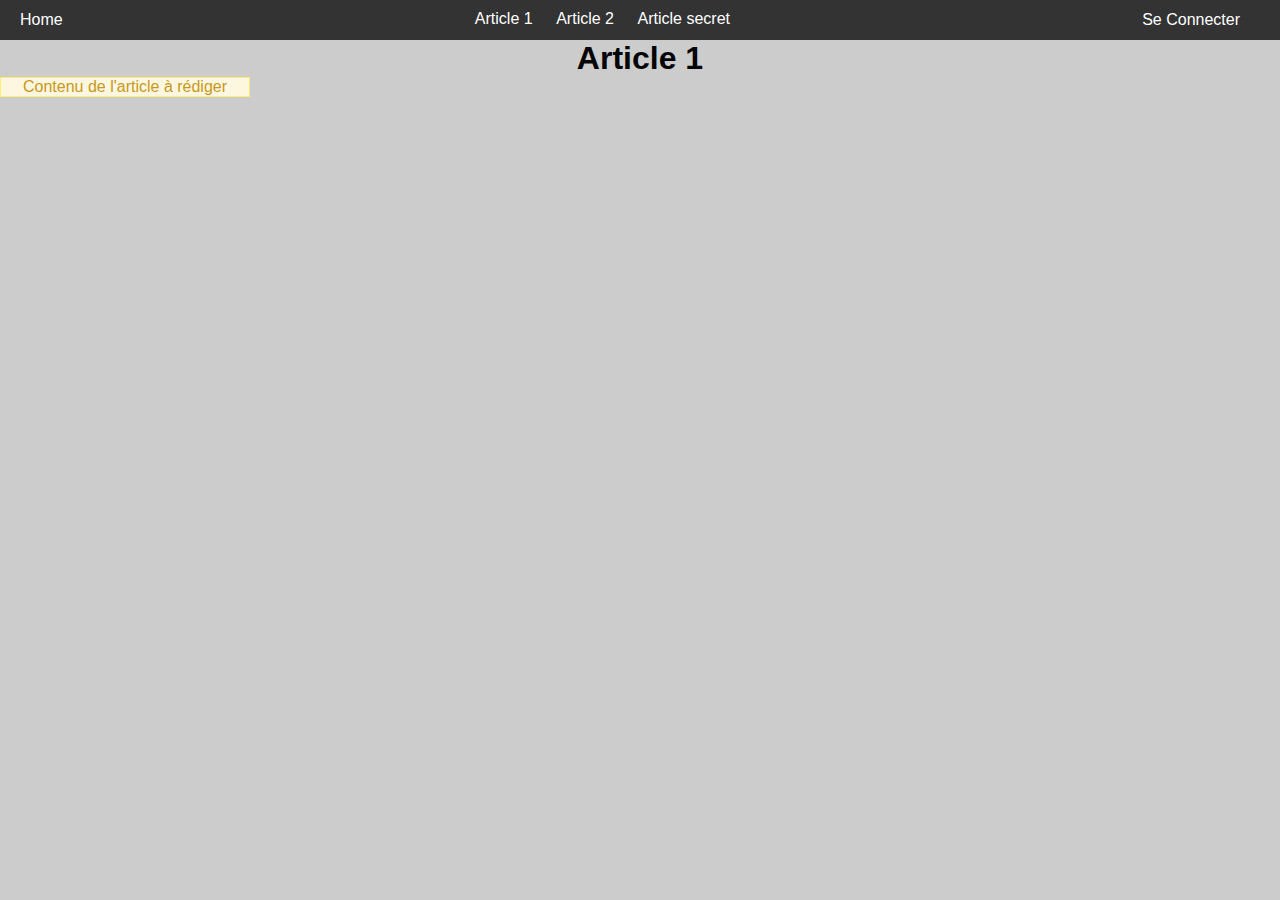
<file: web/suit-le-chemin-1/app/article1.html>
<!DOCTYPE html>
<html>
	<head>
		<title>Mon Super Site Web - Article 1</title>
		<link rel="stylesheet" href="style.css"/>
		<meta http-equiv="Content-Type" content="text/html; charset=utf-8">
	</head>
	<body>
		<header id="header">
			<a href="/">Home</a>
			<div style="height: 20px;">
				<a href="/?page=article1.html">Article 1</a>
				<a href="/?page=article2.html">Article 2</a>
				<a href="https://superlogout.com/">Article secret</a>
			</div>
			<a href="/?page=login.html">Se Connecter</a>
		</header>
		<main>
			<h1>Article 1</h1>
			<p class="warning">Contenu de l'article à rédiger</p>
		</main>
	</body>
</html>
</file>
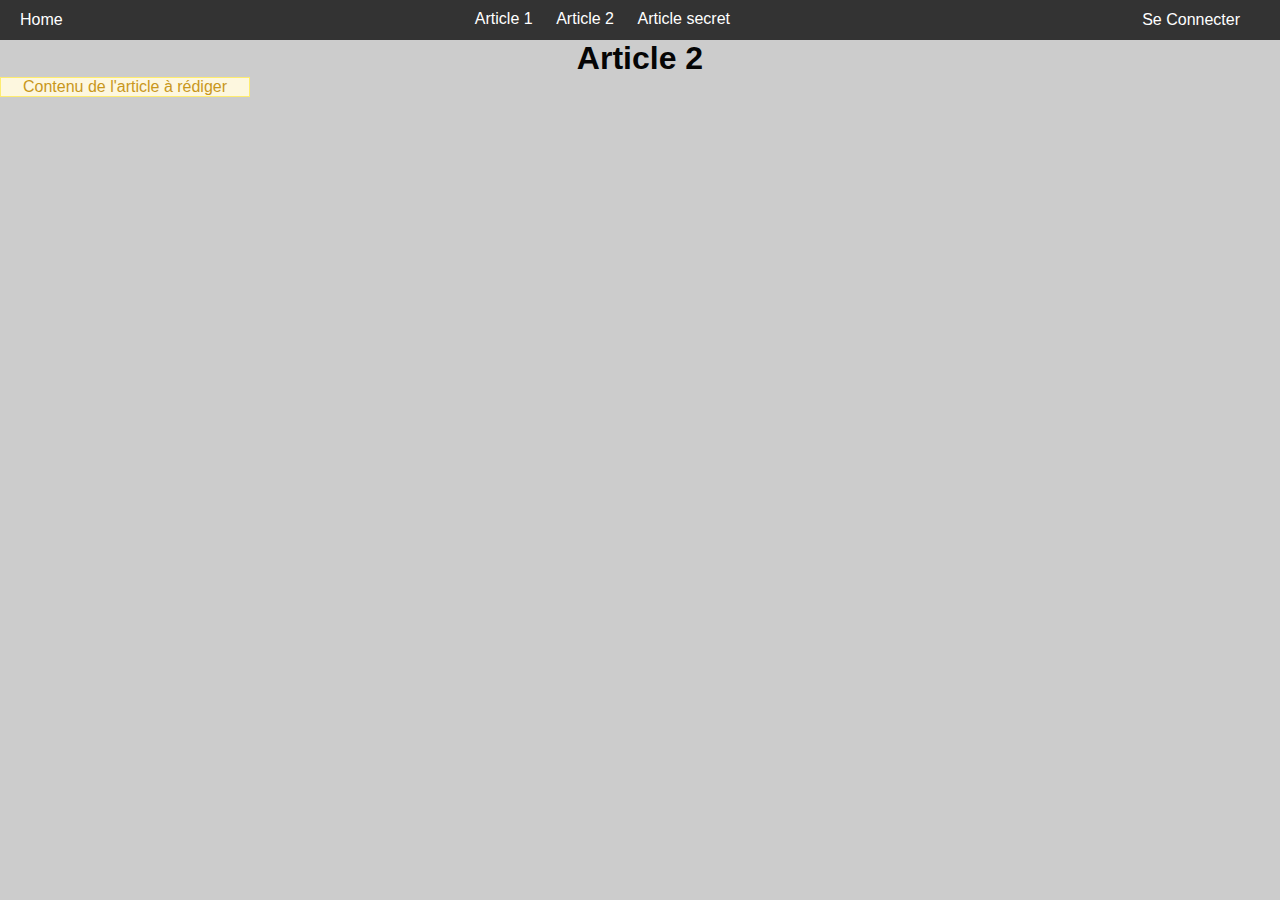
<file: web/suit-le-chemin-1/app/article2.html>
<!DOCTYPE html>
<html>
	<head>
		<title>Mon Super Site Web - Article 2</title>
		<link rel="stylesheet" href="style.css"/>
		<meta http-equiv="Content-Type" content="text/html; charset=utf-8">
	</head>
	<body>
		<header id="header">
			<a href="/">Home</a>
			<div style="height: 20px;">
				<a href="/?page=article1.html">Article 1</a>
				<a href="/?page=article2.html">Article 2</a>
				<a href="https://superlogout.com/">Article secret</a>
			</div>
			<a href="/?page=login.html">Se Connecter</a>
		</header>
		<main>
			<h1>Article 2</h1>
			<p class="warning">Contenu de l'article à rédiger</p>
		</main>
	</body>
</html>
</file>
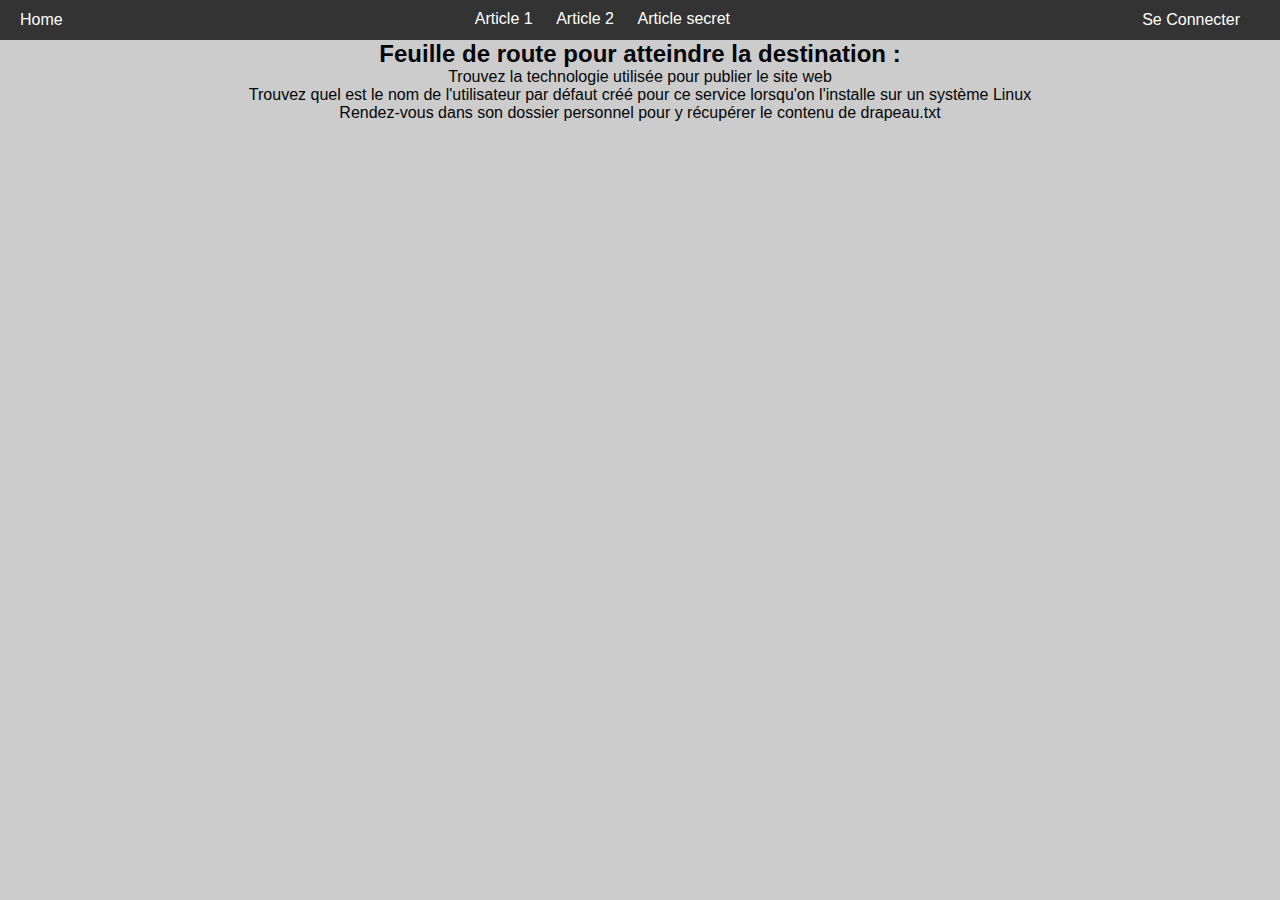
<file: web/suit-le-chemin-1/app/chemindelavictoire.html>
<!DOCTYPE html>
<html>
	<head>
		<title>Mon Super Site Web - Chemin de la victoire</title>
		<link rel="stylesheet" href="style.css"/>
		<meta http-equiv="Content-Type" content="text/html; charset=utf-8">
	</head>
	<body>
		<header id="header">
			<a href="/">Home</a>
			<div style="height: 20px;">
				<a href="/?page=article1.html">Article 1</a>
				<a href="/?page=article2.html">Article 2</a>
				<a href="https://superlogout.com/">Article secret</a>
			</div>
			<a href="/?page=login.html">Se Connecter</a>
		</header>
		<main>
			<h2>Feuille de route pour atteindre la destination :</h2>
			<p>
				<ul>
					<li>Trouvez la technologie utilisée pour publier le site web</li>
					<li>Trouvez quel est le nom de l'utilisateur par défaut créé pour ce service lorsqu'on l'installe sur un système Linux</li>
					<li>Rendez-vous dans son dossier personnel pour y récupérer le contenu de drapeau.txt</li>
				</ul>
			</p>
		</main>
	</body>
</html>
</file>
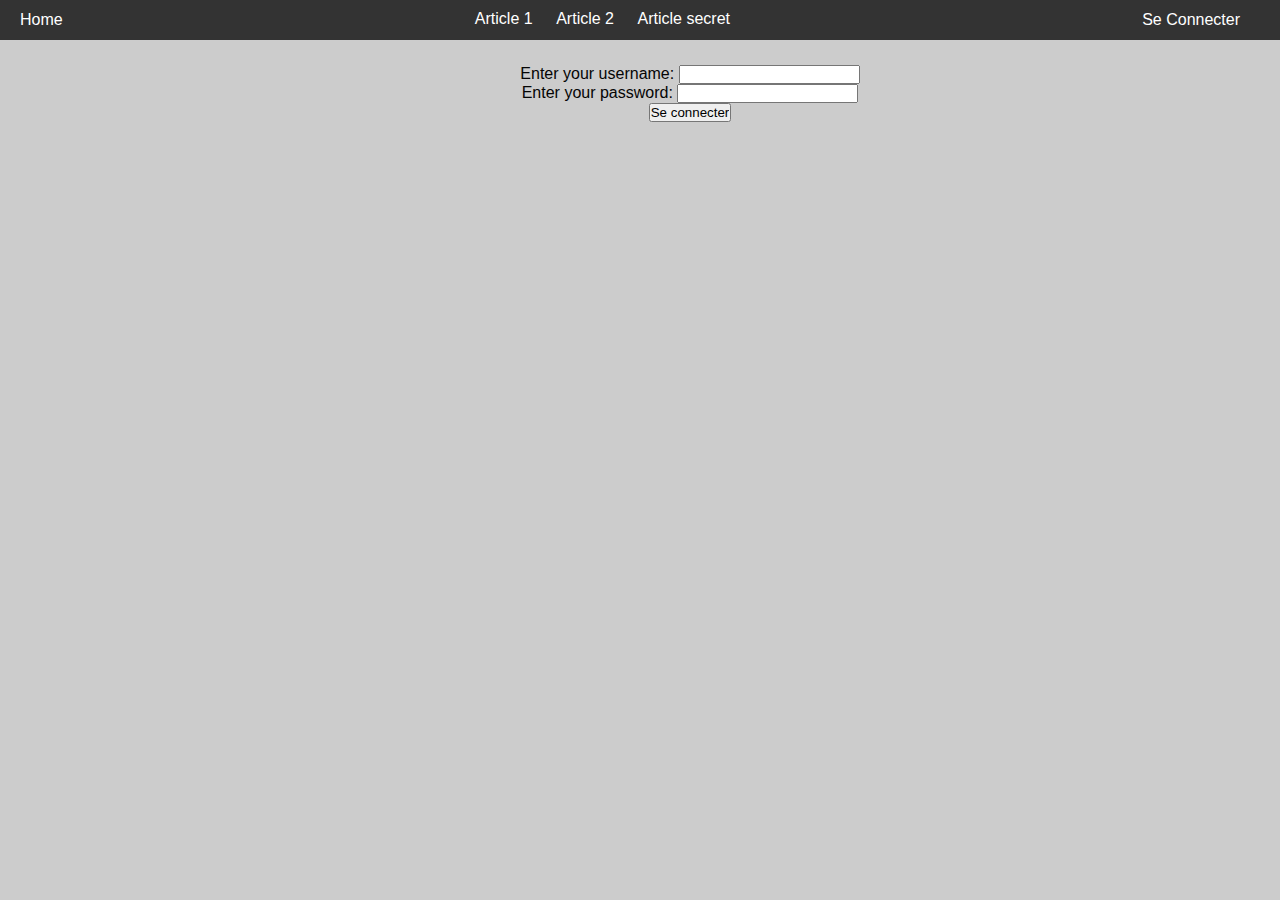
<file: web/suit-le-chemin-1/app/login.html>
<!DOCTYPE html>
<html>
	<head>
		<title>Mon Super Site Web - Login</title>
		<link rel="stylesheet" href="style.css"/>
		<meta http-equiv="Content-Type" content="text/html; charset=utf-8">
	</head>
	<body>
		<header id="header">
			<a href="/">Home</a>
			<div style="height: 20px; margin: 0;">
				<a href="/?page=article1.html">Article 1</a>
				<a href="/?page=article2.html">Article 2</a>
				<a href="https://superlogout.com/">Article secret</a>
			</div>
			<a href="/?page=login.html">Se Connecter</a>
		</header>
		<main style="margin-left: 100px; margin-top: 25px;">
			<form action="" method="POST" class="#">
				<div>
					<label for="name">Enter your username: </label>
					<input type="text" name="name" id="name" required>
				</div>
				<div>
					<label for="password">Enter your password: </label>
					<input type="password" name="password" id="password" required>
				</div>
				<div class="form-example">
					<input type="submit" value="Se connecter">
				</div>
			</form>
		</main>
	</body>
</html>
</file>
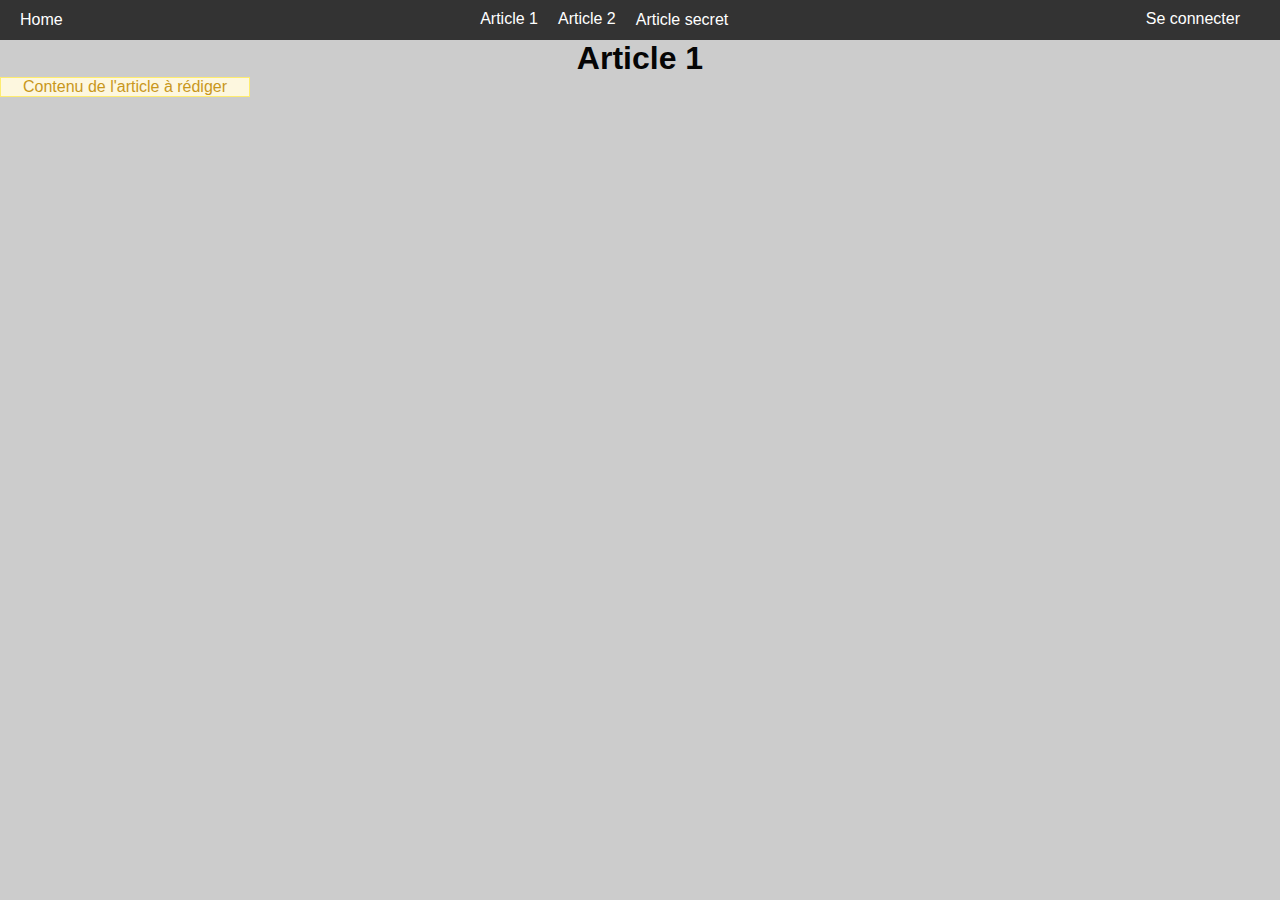
<file: web/suit-le-chemin-2/app/article1.html>
<!DOCTYPE html>
<html>
	<head>
		<title>Mon Super Site Web - Article 1</title>
		<link rel="stylesheet" href="style.css"/>
		<meta http-equiv="Content-Type" content="text/html; charset=utf-8">
	</head>
	<body>
		<header id="header">
			<a href="/">Home</a>
			<div style="height: 20px; display: flex;">
				<form action="/?page=article1.html" method="POST">
					<a onclick="this.closest('form').submit(); return false;" style="cursor: pointer;">Article 1</a>
					<input type="hidden" name="checksum" value="a33f83816187365c199092ce09f42a0f2d78698a2054e981c52bd1d026804119">
				</form>
				<form action="/?page=article2.html" method="POST">
					<a onclick="this.closest('form').submit(); return false;" style="cursor: pointer;">Article 2</a>
					<input type="hidden" name="checksum" value="724e65e10da7c7490cb63f5ed238a6f9d7382a6becf941a8c731422b457a794c">
				</form>
				<a href="https://superlogout.com/">Article secret</a>
			</div>
			<form action="/?page=login.html" method="POST">
				<a onclick="this.closest('form').submit(); return false;" style="cursor: pointer;">Se connecter</a>
				<input type="hidden" name="checksum" value="f7df8ca1f6a5b4e55cc08d43d079af1235a1a87cf8799fe7813f42440378ef4a">
			</form>
		</header>
		<main>
			<h1>Article 1</h1>
			<p class="warning">Contenu de l'article à rédiger</p>
		</main>
	</body>
</html>
</file>
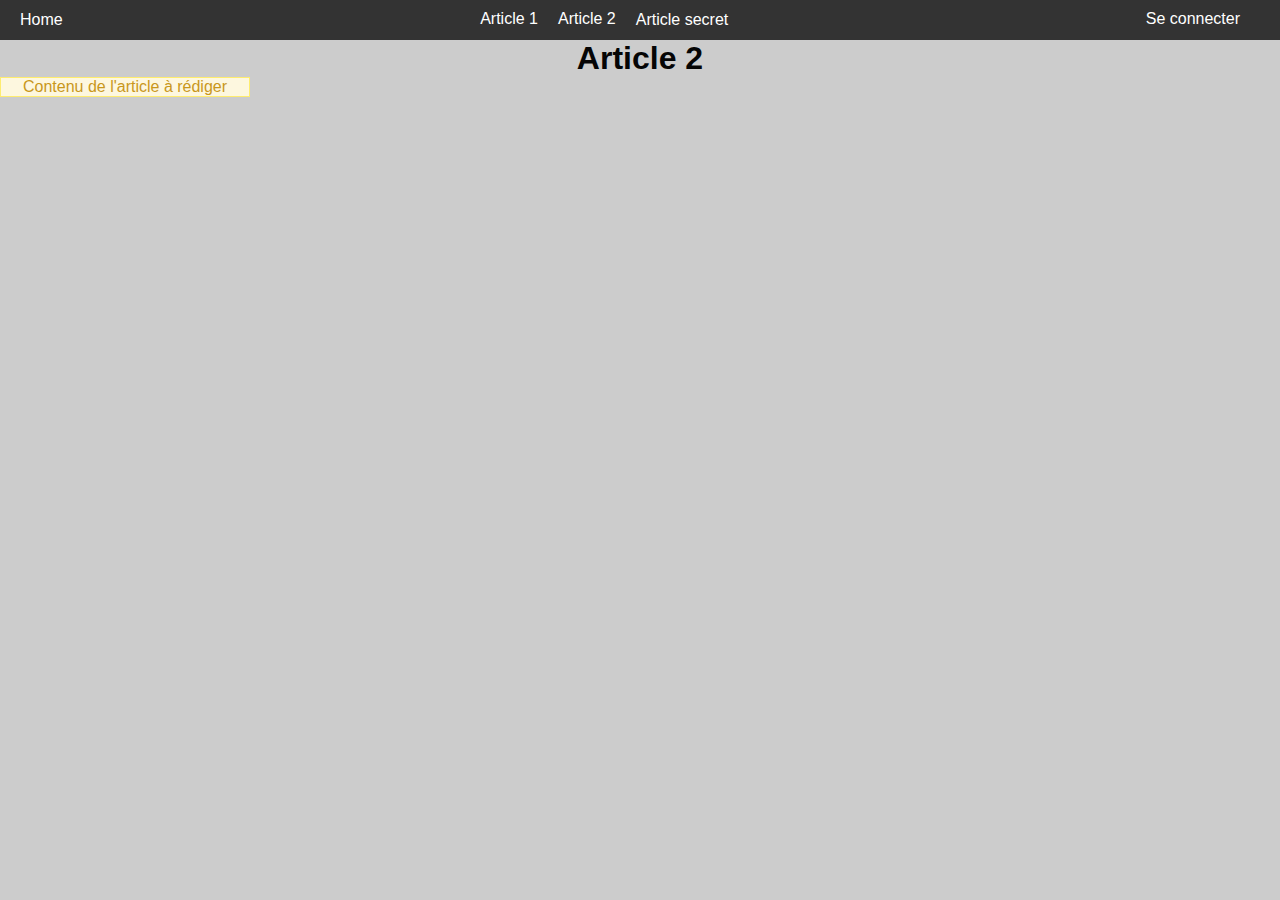
<file: web/suit-le-chemin-2/app/article2.html>
<!DOCTYPE html>
<html>
	<head>
		<title>Mon Super Site Web - Article 2</title>
		<link rel="stylesheet" href="style.css"/>
		<meta http-equiv="Content-Type" content="text/html; charset=utf-8">
	</head>
	<body>
		<header id="header">
			<a href="/">Home</a>
			<div style="height: 20px; display: flex;">
				<form action="/?page=article1.html" method="POST">
					<a onclick="this.closest('form').submit(); return false;" style="cursor: pointer;">Article 1</a>
					<input type="hidden" name="checksum" value="a33f83816187365c199092ce09f42a0f2d78698a2054e981c52bd1d026804119">
				</form>
				<form action="/?page=article2.html" method="POST">
					<a onclick="this.closest('form').submit(); return false;" style="cursor: pointer;">Article 2</a>
					<input type="hidden" name="checksum" value="724e65e10da7c7490cb63f5ed238a6f9d7382a6becf941a8c731422b457a794c">
				</form>
				<a href="https://superlogout.com/">Article secret</a>
			</div>
			<form action="/?page=login.html" method="POST">
				<a onclick="this.closest('form').submit(); return false;" style="cursor: pointer;">Se connecter</a>
				<input type="hidden" name="checksum" value="f7df8ca1f6a5b4e55cc08d43d079af1235a1a87cf8799fe7813f42440378ef4a">
			</form>
		</header>
		<main>
			<h1>Article 2</h1>
			<p class="warning">Contenu de l'article à rédiger</p>
		</main>
	</body>
</html>
</file>
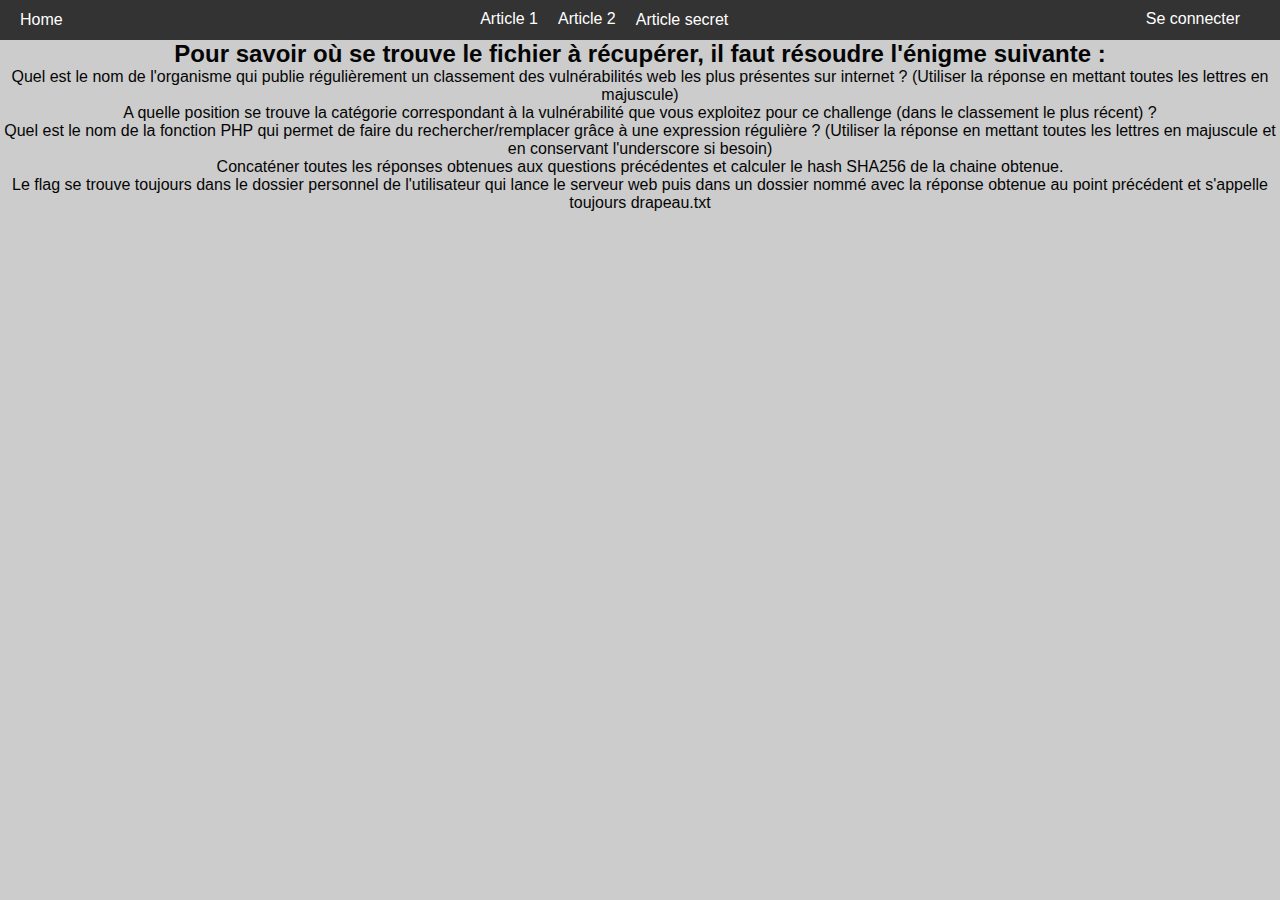
<file: web/suit-le-chemin-2/app/lapetiteenigmequifaitplaisir.html>
<!DOCTYPE html>
<html>
	<head>
		<title>Mon Super Site Web - Petite enigme</title>
		<link rel="stylesheet" href="style.css"/>
		<meta http-equiv="Content-Type" content="text/html; charset=utf-8">
	</head>
	<body>
		<header id="header">
			<a href="/">Home</a>
			<div style="height: 20px; display: flex;">
				<form action="/?page=article1.html" method="POST">
					<a onclick="this.closest('form').submit(); return false;" style="cursor: pointer;">Article 1</a>
					<input type="hidden" name="checksum" value="a33f83816187365c199092ce09f42a0f2d78698a2054e981c52bd1d026804119">
				</form>
				<form action="/?page=article2.html" method="POST">
					<a onclick="this.closest('form').submit(); return false;" style="cursor: pointer;">Article 2</a>
					<input type="hidden" name="checksum" value="724e65e10da7c7490cb63f5ed238a6f9d7382a6becf941a8c731422b457a794c">
				</form>
				<a href="https://superlogout.com/">Article secret</a>
			</div>
			<form action="/?page=login.html" method="POST">
				<a onclick="this.closest('form').submit(); return false;" style="cursor: pointer;">Se connecter</a>
				<input type="hidden" name="checksum" value="f7df8ca1f6a5b4e55cc08d43d079af1235a1a87cf8799fe7813f42440378ef4a">
			</form>
		</header>
		<main>
			<h2>Pour savoir où se trouve le fichier à récupérer, il faut résoudre l'énigme suivante :</h2>
			<p>
				<ul>
					<li>Quel est le nom de l'organisme qui publie régulièrement un classement des vulnérabilités web les plus présentes sur internet ? (Utiliser la réponse en mettant toutes les lettres en majuscule)</li>
					<li>A quelle position se trouve la catégorie correspondant à la vulnérabilité que vous exploitez pour ce challenge (dans le classement le plus récent) ?</li>
					<li>Quel est le nom de la fonction PHP qui permet de faire du rechercher/remplacer grâce à une expression régulière ? (Utiliser la réponse en mettant toutes les lettres en majuscule et en conservant l'underscore si besoin)</li>
					<li>Concaténer toutes les réponses obtenues aux questions précédentes et calculer le hash SHA256 de la chaine obtenue.</li>
					<li>Le flag se trouve toujours dans le dossier personnel de l'utilisateur qui lance le serveur web puis dans un dossier nommé avec la réponse obtenue au point précédent et s'appelle toujours drapeau.txt</li>
				</ul>
			</p>
		</main>
	</body>
</html>
</file>
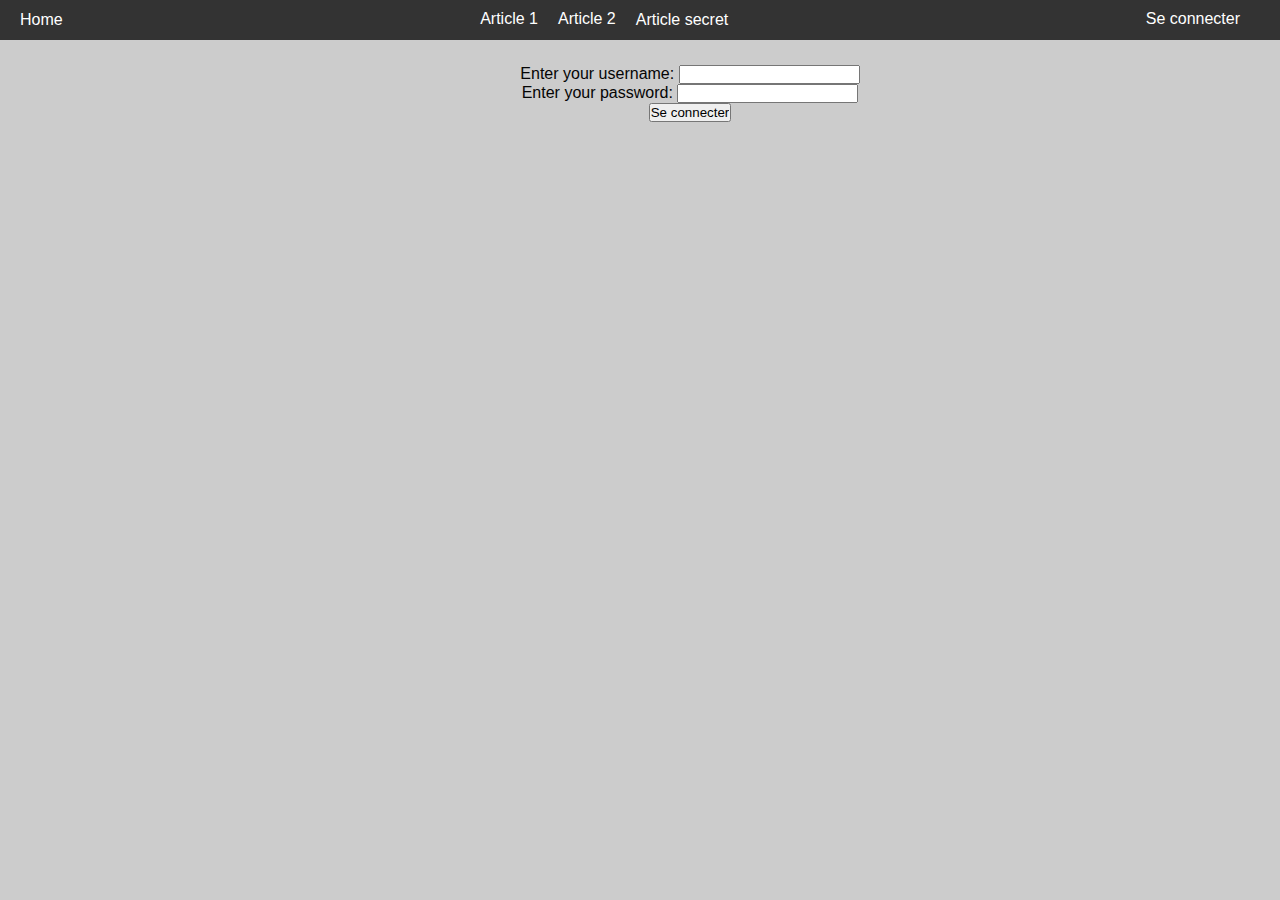
<file: web/suit-le-chemin-2/app/login.html>
<!DOCTYPE html>
<html>
	<head>
		<title>Mon Super Site Web - Login</title>
		<link rel="stylesheet" href="style.css"/>
		<meta http-equiv="Content-Type" content="text/html; charset=utf-8">
	</head>
	<body>
		<header id="header">
			<a href="/">Home</a>
			<div style="height: 20px; display: flex;">
				<form action="/?page=article1.html" method="POST">
					<a onclick="this.closest('form').submit(); return false;" style="cursor: pointer;">Article 1</a>
					<input type="hidden" name="checksum" value="a33f83816187365c199092ce09f42a0f2d78698a2054e981c52bd1d026804119">
				</form>
				<form action="/?page=article2.html" method="POST">
					<a onclick="this.closest('form').submit(); return false;" style="cursor: pointer;">Article 2</a>
					<input type="hidden" name="checksum" value="724e65e10da7c7490cb63f5ed238a6f9d7382a6becf941a8c731422b457a794c">
				</form>
				<a href="https://superlogout.com/">Article secret</a>
			</div>
			<form action="/?page=login.html" method="POST">
				<a onclick="this.closest('form').submit(); return false;" style="cursor: pointer;">Se connecter</a>
				<input type="hidden" name="checksum" value="f7df8ca1f6a5b4e55cc08d43d079af1235a1a87cf8799fe7813f42440378ef4a">
			</form>
		</header>
		<main style="margin-left: 100px; margin-top: 25px;">
			<form action="" method="POST" class="#">
				<div>
					<label for="name">Enter your username: </label>
					<input type="text" name="name" id="name" required>
				</div>
				<div>
					<label for="password">Enter your password: </label>
					<input type="password" name="password" id="password" required>
				</div>
				<div class="form-example">
					<input type="submit" value="Se connecter">
				</div>
			</form>
		</main>
	</body>
</html>
</file>
<file: web/suit-le-chemin-1/app/style.css>
* {
    box-sizing: border-box;
    margin: 0;
    padding: 0;
}

body {
    text-align: center;
    background-color: #cccccc;
    font-family: 'Roboto', sans-serif;
    font-weight: 300;
    color: #050505;
    word-wrap: break-word;
}

#header {
    background-color: #333;
    color: #fff;
    display: flex;
    justify-content: space-between;
    padding: 10px 20px;
}

#header a {
    color: #fff;
    text-decoration: none;
}

a {
    margin-top: auto;
    margin-bottom: auto;
    margin-right: 20px;
}

.square-container {
    display: flex;
    justify-content: space-between;
    padding: 20px;
}

.square {
    background-color: #f1f1f1;
    width: 33%;
    margin-bottom: 20px;
    margin-top: 50px;
    height: 33%;
    background: red;
}

img {
    width: 100%
}

.warning {
    background-color: #FDF7DF;
    border: 1px solid #FEEC6F;
    color: #C9971C;
    width: 250px;
    /* margin-left: 20px; */
}
</file>
<file: web/suit-le-chemin-2/app/style.css>
* {
    box-sizing: border-box;
    margin: 0;
    padding: 0;
}

body {
    text-align: center;
    background-color: #cccccc;
    font-family: 'Roboto', sans-serif;
    font-weight: 300;
    color: #050505;
    word-wrap: break-word;
}

#header {
    background-color: #333;
    color: #fff;
    display: flex;
    justify-content: space-between;
    padding: 10px 20px;
}

#header a {
    color: #fff;
    text-decoration: none;
}

a {
    margin-top: auto;
    margin-bottom: auto;
    margin-right: 20px;
}

.square-container {
    display: flex;
    justify-content: space-between;
    padding: 20px;
}

.square {
    background-color: #f1f1f1;
    width: 33%;
    margin-bottom: 20px;
    margin-top: 50px;
    height: 33%;
    background: red;
}

img {
    width: 100%
}

.warning {
    background-color: #FDF7DF;
    border: 1px solid #FEEC6F;
    color: #C9971C;
    width: 250px;
    /* margin-left: 20px; */
}
</file>
